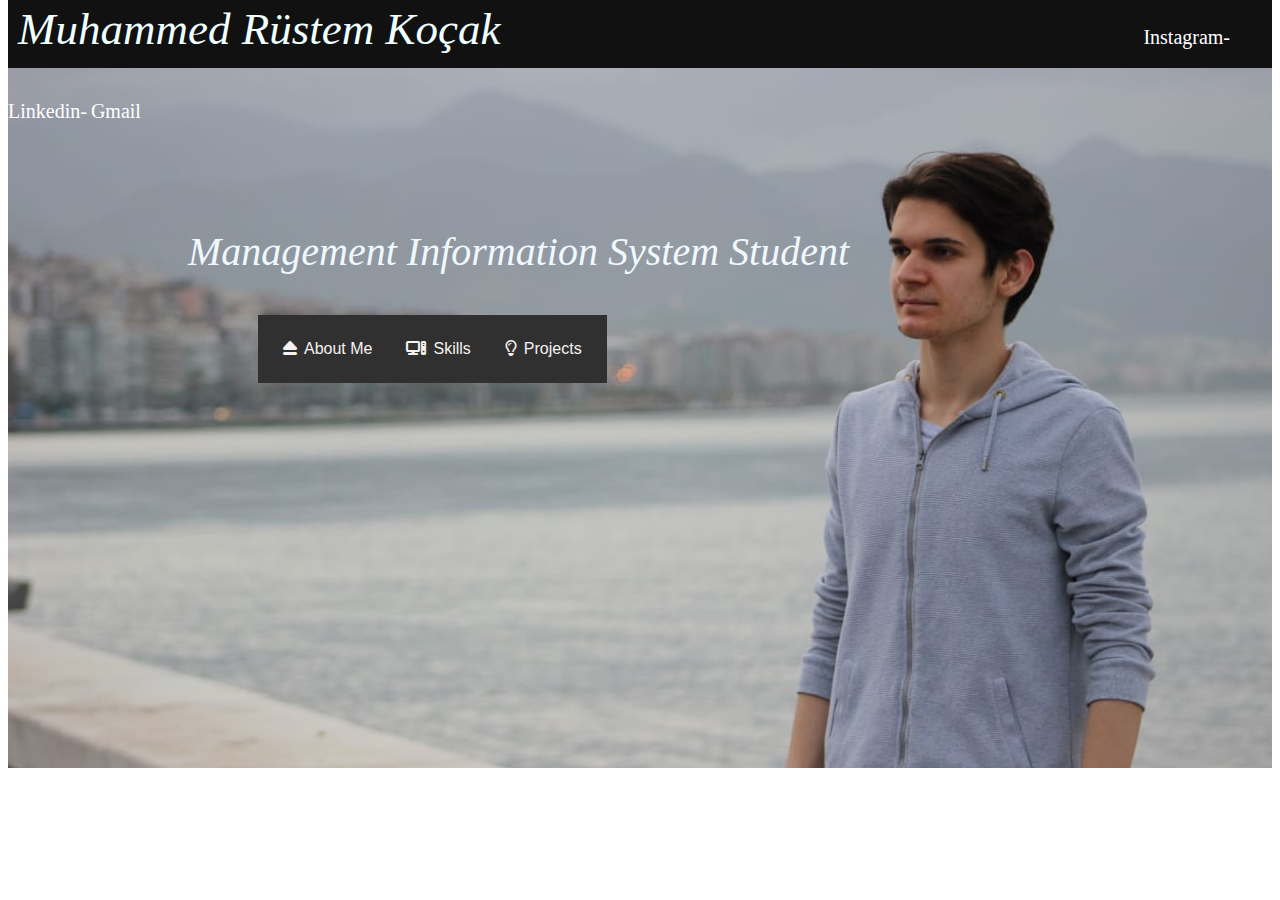
<file: index.html>
<!DOCTYPE html>
<html lang="en">
<head>
    <meta charset="UTF-8">
    <meta name="viewport" content="width=device-width, initial-scale=1.0">
    <title>Rüstem Koçak </title>
    <link rel="stylesheet" href="yeni.css">
    <link rel="stylesheet" href="https://cdnjs.cloudflare.com/ajax/libs/font-awesome/6.7.1/css/all.min.css ">
    <style>
         .img1{
           background-image: url(fotolar/WhatsApp\ Görsel\ 2024-11-23\ saat\ 10.34.23_33c50196.jpg);
           background-size: cover;
           background-position: center;
           width: 100%;
           height: 700px;
           margin-top: -40px;
          
           
        }
        .p1{color: aliceblue;
            padding-top: 160px;
            padding-left: 180px;
            font-size: 40px;
            font-style: italic;

        }
        ul{
        list-style-type: none;
       
        width: 100%;
        padding-left: 270px;
    }
    ul li{
        display: inline-block;
        padding: 25px; 
        background-color: rgb(49, 48, 48);
        margin-left:-20px ;
    }
    ul li a{
     text-decoration: none;
     color: rgb(245, 242, 242);
     font-family: Arial, Helvetica, sans-serif;
    }
    ul li:hover{
        background-color: red;
        transition: 0.5;
        transform: scale(1.1);

    } 
    div a:hover{
        background-color: red;
        transition: 0.5;
        transform: scale(1.1);
        


    }
    i{
        padding-right: 7px;
    }    
    
    </style>
</head>
<body>
   
    
   <div class="d1">
    <p class="p" ><i>Muhammed Rüstem Koçak </i></p>
    
   <a href="https://www.instagram.com/kocakrustem71/" target="_blank">Instagram-</a>
   <a href="https://www.linkedin.com/in/r%C3%BCstem-ko%C3%A7ak-85564a1a3/" target="_blank">Linkedin-</a>
   <a href="https://kocakrustem35@gmail.com/" target="_blank"> Gmail</a>
    
    </div>

<div class="body">
    <div class="img1">
        <p class="p1">Management Information System Student</p>
        <ul>
            <li><a href="About_me.html"target="_blank"><i class="fa-solid fa-eject"></i>About Me</a></li>
            <li><a href="skills.html" target="_blank"><i class="fa-solid fa-computer"></i>Skills</a></li>
            <li><a href="projects.html" target="_blank"><i class="fa-regular fa-lightbulb"></i>Projects</a></li>
           
            
        </ul>
    </div >
</div>


   


   



   
  






</body>
</html>
</file>
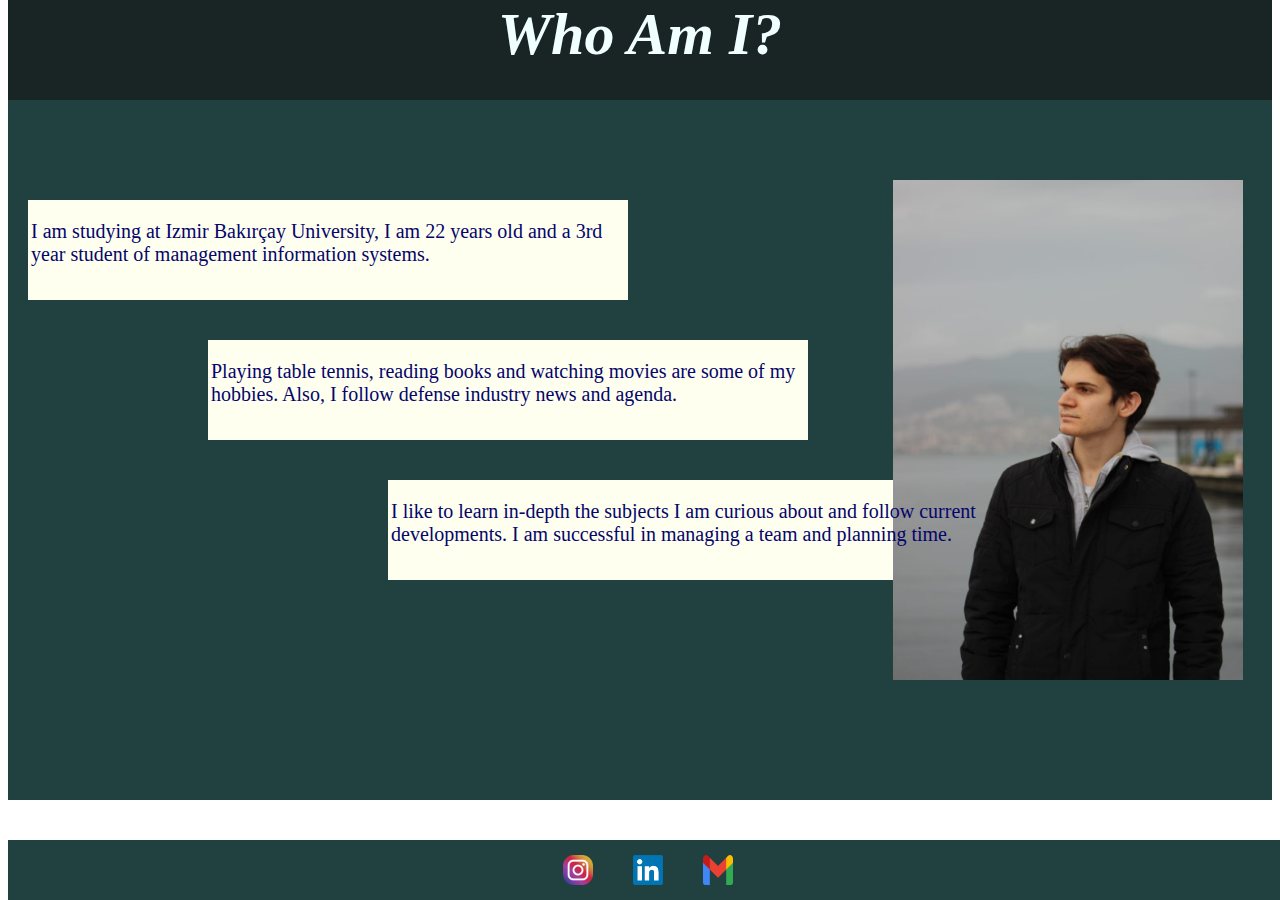
<file: About_me.html>
<!DOCTYPE html>
<html lang="en">
<head>
    <meta charset="UTF-8">
    <meta name="viewport" content="width=device-width, initial-scale=1.0">
    <title>About Me</title>
    <style>
    .a {
        width: 100%;
        height: 100px;
        background-color: rgb(25, 37, 37); 
        margin-top: -40px;
    }
    .b {
        width: 100%;
        height: 700px;
        background-color: rgb(33, 65, 65); 
    }
    .h {
        color: azure; 
        font-size: 60px;
        text-align: center;
        font-style: oblique;
    }
    .c {
        width: 350px;
        height: 500px;
        padding-left: 70%;
        padding-top: 80px;
    }
    .d {
        width: 600px;
        height: 100px;
        background-color: ivory; 
        margin-top: -600px;
        margin-left: 20px;
    }
    .h3 {
        display: inline-block;
        font-family: 'Times New Roman', Times, serif;
        padding-left: 3px;
        color: rgb(5, 5, 107); 
        font-size: 20px;
    }
    .e {
        width: 600px;
        height: 100px;
        background-color: ivory; 
        margin-top: 40px;
        margin-left: 200px;
    }
    .f {
        width: 600px;
        height: 100px;
        background-color: ivory; 
        margin-top: 40px;
        margin-left: 380px;
    }
    .menu {
        width: 100%;
        height: 60px;
        background-color: rgb(33, 65, 65); 
        display: flex;
        justify-content: center; 
        align-items: center;
        position: absolute;
        bottom: 0;
    }
    .menu a {
        color: rgb(5, 5, 107); 
        font-size: 18px;
        text-decoration: none;
        font-family: Arial, sans-serif;
        padding: 10px 15px;
        margin: 0 5px;
        transition: transform 0.3s ease, background-color 0.3s ease;
    }
    .menu a:hover {
        background-color: rgb(33, 65, 65);
        color: white; 
        transform: scale(1.5); 
        border-radius: 5px;
    }
    .menu img {
        width: 30px; 
        height: 30px; 
        vertical-align: middle; 
    }
    </style>
</head>
<body>

    <div class="a">
        <h1 class="h">Who Am I?</h1>
    </div>

    <div class="b">
        <img class="c" src="/fotolar/WhatsApp Görsel 2024-11-23 saat 10.30.21_825a0ffe.jpg" alt="My Image">
    </div>
    <div class="d">
        <p class="h3">I am studying at Izmir Bakırçay University, I am 22 years old and a 3rd year student of management information systems.</p>
    </div>
    <div class="e">
        <p class="h3">Playing table tennis, reading books and watching movies are some of my hobbies. Also, I follow defense industry news and agenda.</p>
    </div>
    <div class="f">
        <p class="h3">I like to learn in-depth the subjects I am curious about and follow current developments. I am successful in managing a team and planning time.</p>
    </div>

    <div class="menu">
        <a href="https://www.instagram.com/kocakrustem71/" target="_blank">
            <img src="/fotolar/instagram-6338401_960_720.webp" alt="Instagram">
        </a>
        <a href="https://www.linkedin.com/in/r%C3%BCstem-ko%C3%A7ak-85564a1a3/"><img src="/fotolar/LinkedIn_logo_initials.png" alt="yok"></a>
        <a href="https://kocakrustem35@gmail.com/"><img src="fotolar/Gmail_icon_(2020).svg.png" alt="yok"></a>
        
    </div>

</body>
</html>
</file>
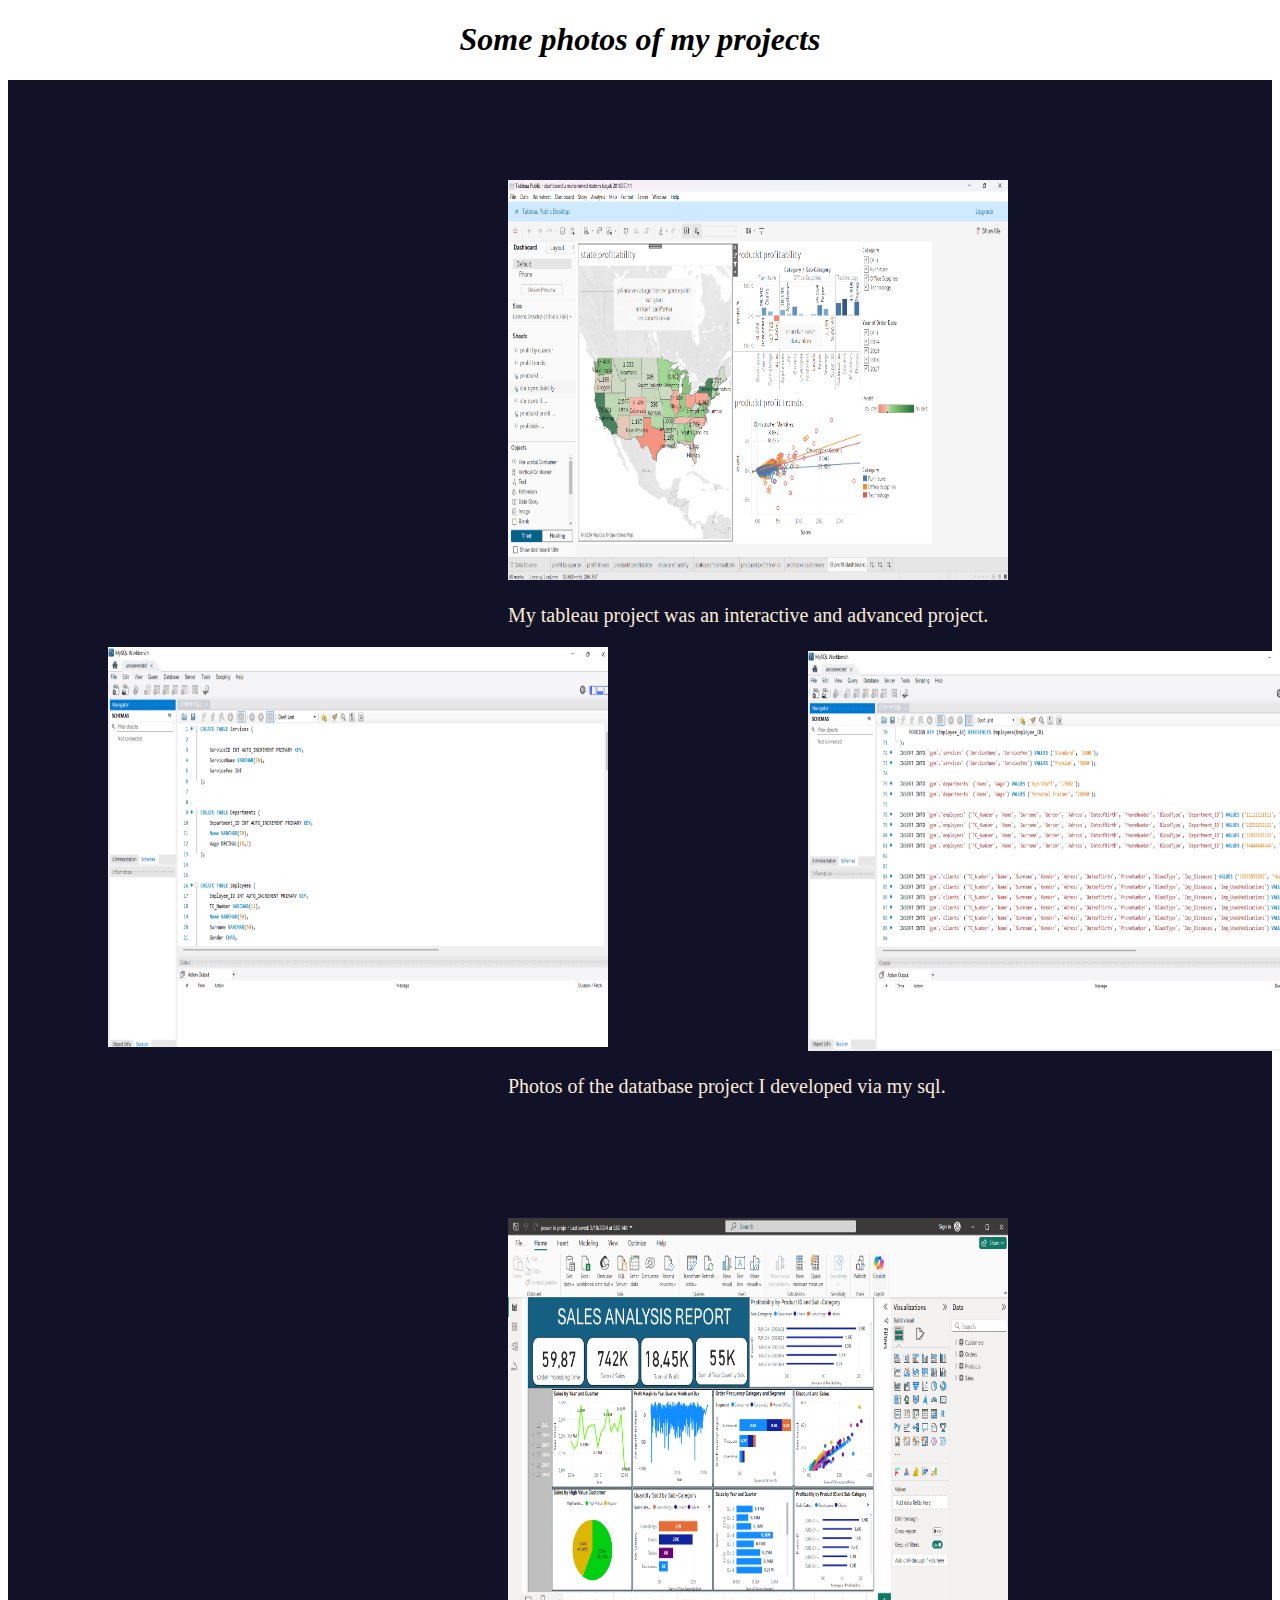
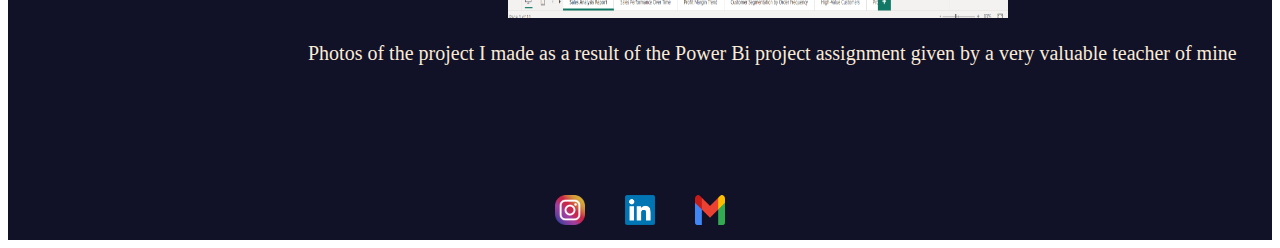
<file: projects.html>
<!DOCTYPE html>
<html lang="en">
<head>
    <meta charset="UTF-8">
    <meta name="viewport" content="width=device-width, initial-scale=1.0">
    <title>Projects</title>
    <style>
    .menu {
        width: 100%;
        height: 60px;
        background-color: rgb(17, 17, 39); 
        display: flex;
        justify-content: center; 
        align-items: center;
    }

    .menu a {
        color: rgb(5, 5, 107); 
        font-size: 18px;
        text-decoration: none;
        font-family: Arial, sans-serif;
        padding: 10px 15px;
        margin: 0 5px;
        transition: transform 0.3s ease, background-color 0.3s ease;
    }

    .menu a:hover {
        background-color: rgb(17, 17, 39); 
        color: white; 
        transform: scale(1.5); 
        border-radius: 5px;
    }

    .menu img {
        width: 30px; 
        height: 30px; 
        vertical-align: middle; 
    }
    .a{
        width: 100%;
        height: 1700px;
        background-color: rgb(17, 17, 39);

    }
    .a img{
        height: 400px;
        width: 500px;
        margin-left: 500px;
        margin-top: 100px;
        display: inline-block;
    }
    .bas{
        text-align: center;
        background-color:white;
    }
    .a p{
        padding-left: 500px;
        font-size: 20px;
        
        
    }
    .r{
        margin-left:-400px ;
        margin-top: -100px;
    }
    .k{
        margin-left: 300px;
        margin-top: -500px;
    }
    .l{
color: antiquewhite;
    }
    .m{
        color: antiquewhite;
        margin-left: -200px;
    }
</style>
</head>
<body>
    <h1 class="bas"><i>Some photos of my projects </i></h1>
    
    <div class="a">
       <img src="/fotolar/Ekran görüntüsü 2024-11-25 223152.png" alt="yok">
       <p style="color:antiquewhite;">My tableau project was an interactive and advanced project.</p>
       <div class="r"><img src="/fotolar/Ekran görüntüsü 2024-11-25 223228.png" alt="yok"></div>
       <div class="k"><img src="/fotolar/Ekran görüntüsü 2024-11-25 223241.png" alt="yok"></div>
       <p class="l">Photos of the datatbase project I developed via my sql. </p>
       <div class="rr"><img src="/fotolar/Ekran görüntüsü 2024-11-25 223333.png" alt="yok"></div>
       <p class="m">Photos of the project I made as a result of the Power Bi project assignment given by a very valuable teacher of mine</p>


    </div>
    <div class="menu">
        <a href="https://www.instagram.com/kocakrustem71/" target="_blank">
            <img src="/fotolar/instagram-6338401_960_720.webp" alt="Instagram">
        </a>
        <a href="https://www.linkedin.com/in/r%C3%BCstem-ko%C3%A7ak-85564a1a3/"><img src="/fotolar/LinkedIn_logo_initials.png" alt="LinkedIn"></a>
        <a href="https://kocakrustem35@gmail.com/"><img src="fotolar/Gmail_icon_(2020).svg.png" alt="Gmail"></a>
    </div>
    
</body>
</html>
</file>
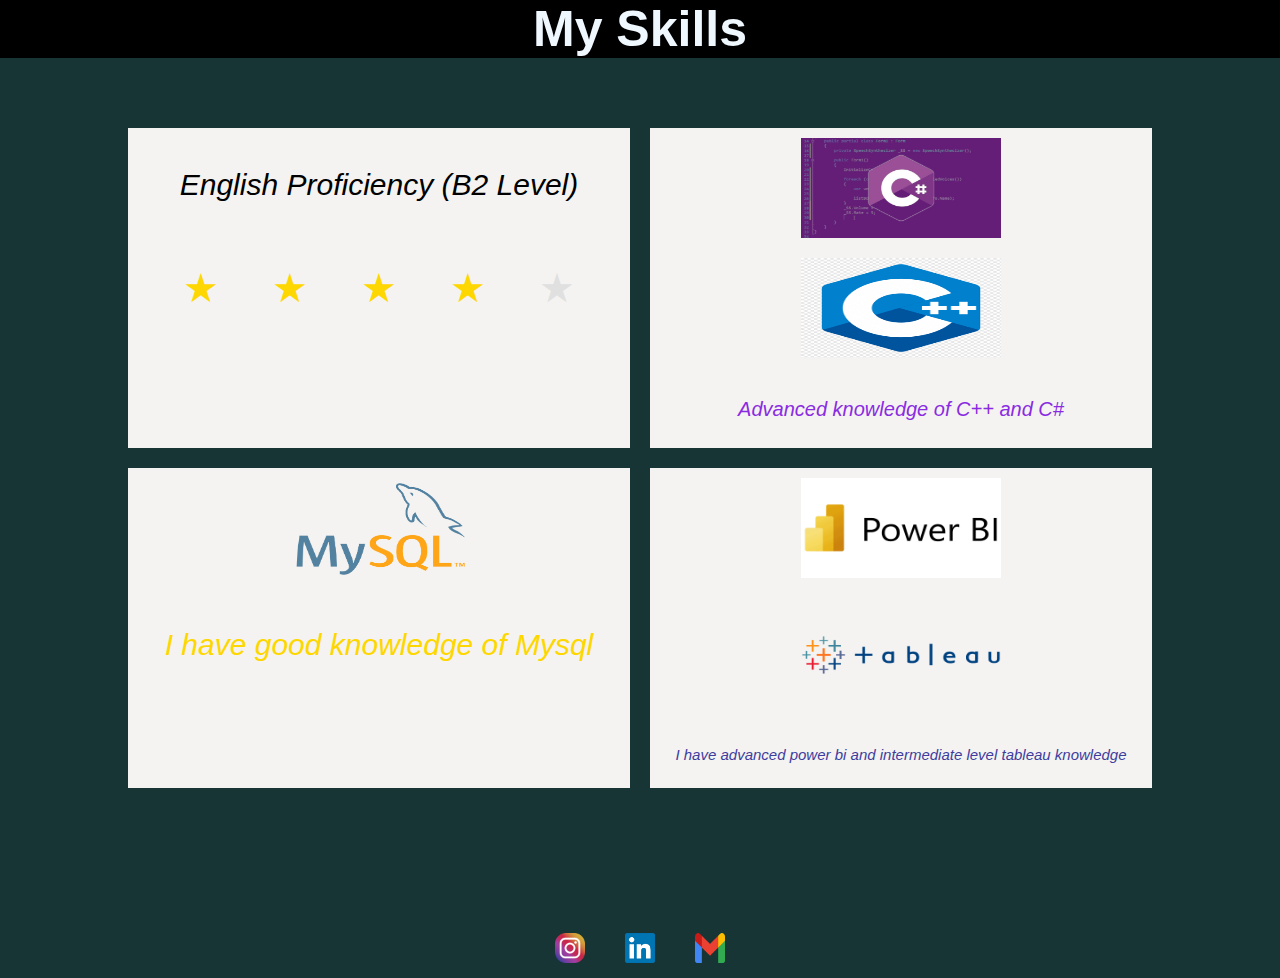
<file: skills.html>
<!DOCTYPE html>
<html lang="en">
<head>
    <meta charset="UTF-8">
    <meta name="viewport" content="width=device-width, initial-scale=1.0">
    <title>Skills</title>
    <style>
        /* d1 ile h1 arasındaki boşluğu kaldırmak için margin-top'u sıfırlıyoruz */
        body {
            margin: 0;
            padding: 0;
            font-family: Arial, sans-serif;
        }

        .d1 {
            width: 100%;
            height: 800px;
            background-color: rgb(23, 53, 53);
            display: flex;
            flex-direction: column;  /* Dikey hizalama */
            justify-content: center;  /* Ortalamak için */
            align-items: center;  /* Ortalamak için */
            gap: 20px;  /* Aralarına boşluk eklemek için */
            padding-bottom: 60px;  /* Menüye yer açmak için padding */
        }

        .h {
            font-size: 50px;
            color: aliceblue;
            background-color: black;
            text-align: center;
            margin: 0;  /* Varsayılan margin'i sıfırlıyoruz */
        }

        .d2, .d3, .d4, .d5 {
            background-color: rgb(244, 243, 241);
            width: 300px;
            height: 300px;
            display: flex;
            flex-direction: column;
            align-items: center;
            justify-content: center;
            padding: 10px;
            position: relative; /* Bu, içindeki öğelerin yerleşimini kontrol edebilmek için gerekli */
        }

        .d2 {
            text-align: center; /* Yazıyı ortalamak için */
        }

        /* Yıldızlar için stil */
        .stars {
            font-size: 40px;
            color: #e0e0e0; /* Boş yıldızlar için gri renk */
            display: flex;
            justify-content: center;
            position: absolute;
            top: 50%;  /* Yıldızları tam ortalamak için */
            left: 50%;
            transform: translate(-50%, -50%); /* Yıldızları ortalamak için */
        }

        .stars span {
            margin: 0 5px; /* Yıldızlar arasına boşluk eklemek için */
        }

        .stars .filled {
            color: #ffd700; /* Doldurulmuş (sarısı) yıldızlar */
        }

        /* İki sütun şeklinde hizalamak için */
        .d1 div {
            display: flex;
            justify-content: space-between;
            width: 80%; /* Her iki kutu arasındaki boşluğu dengelemek için genişlik */
            gap: 20px; /* Yan yana olan kutular arasında 20px boşluk bırak */
        }

        /* Menü kısmı */
        .menu {
            width: 100%;
            height: 60px;
            background-color: rgb(23, 53, 53); 
            display: flex;
            justify-content: center; 
            align-items: center;
        }

        .menu a {
            color: rgb(5, 5, 107); 
            font-size: 18px;
            text-decoration: none;
            font-family: Arial, sans-serif;
            padding: 10px 15px;
            margin: 0 5px;
            transition: transform 0.3s ease, background-color 0.3s ease;
        }

        .menu a:hover {
            background-color: rgb(23, 53, 53); 
            color: white; 
            transform: scale(1.5); 
            border-radius: 5px;
        }

        .menu img {
            width: 30px; 
            height: 30px; 
            vertical-align: middle; 
        }
        .d3 img{
            width: 200px;
            height: 100px;
        }
        .d4 img{
            width: 200px;
            height: 100px;

        }
        .d4 p {
            padding-bottom: 100px;
            color: #ffd700;
            font-size: 30px;
        }
        .d3 p{
            color: blueviolet;
            font-size: 20px;
        }
        .d5 img{
            width: 200px;
            height: 100px;

        }
        .d5 p{
            color: rgb(61, 61, 159);
            font-size:15px;
            

        }
    </style>
</head>
<body>
    <h1 class="h">My Skills</h1>
    <div class="d1">
        <div>
            <div class="d2">
                <p style="font-size: 30px;"><i>English Proficiency (B2 Level)</i></p>
                <!-- Yıldız gösterimi -->
                <div class="stars">
                    <span class="filled">&#9733;</span> <!-- Doldurulmuş (sarı) yıldız -->
                    <span class="filled">&#9733;</span>
                    <span class="filled">&#9733;</span>
                    <span class="filled">&#9733;</span>
                    <span>&#9733;</span> <!-- Boş (gri) yıldız -->
                </div>
            </div>
            <div class="d3">
                <img src="/fotolar/c-sharp-nedir-nerelerde-kullanilir-1.jpeg" alt="yok">
                <img src="/fotolar/png-transparent-c-logo-the-c-programming-language-computer-icons-computer-programming-source-code-programming-miscellaneous-template-blue.png" alt="">
                <p><i>Advanced knowledge of C++ and C#</i></p>
             

            </div>
        </div>
        <div>
            <div class="d4">
                <img src="/fotolar/MySQL-Logo.png" alt="yok">
                <p><i>I have good knowledge of Mysql</i></p>

            </div>
            <div class="d5">
                <img src="/fotolar/power-bi-vector-logo-2022.png" alt="yok">
                <img src="/fotolar/Tableau-Logo.png" alt="yok">
                <p><i>I have advanced power bi and intermediate level tableau knowledge</i></p>
            </div>
        </div>
    </div>
    <!-- Menü d1 içinde ve en altta olacak şekilde -->
    <div class="menu">
        <a href="https://www.instagram.com/kocakrustem71/" target="_blank">
            <img src="/fotolar/instagram-6338401_960_720.webp" alt="Instagram">
        </a>
        <a href="https://www.linkedin.com/in/r%C3%BCstem-ko%C3%A7ak-85564a1a3/"><img src="/fotolar/LinkedIn_logo_initials.png" alt="LinkedIn"></a>
        <a href="https://kocakrustem35@gmail.com/"><img src="fotolar/Gmail_icon_(2020).svg.png" alt="Gmail"></a>
    </div>
</body>
</html>
</file>
<file: yeni.css>
.d1 p{
    color:azure;
    font-size: 45px;
    display: inline-block;
    padding-right: 50%;
   
    
     

}
.d1 a{
    font-size: 20px;
    color: white;
    text-decoration: none;
   
    

    
    
}

.d1 {
    width: 100%;
    height: 110px;
    background-color:rgb(17, 17, 18);
    margin-top: -50px;
    
      
}

.p{
    display: inline-block;
    padding-left: 10px;
   
}
.body {
    margin: 0;
    overflow-x: hidden;
}
/* buraya kadar ana sayfaydı */
</file>
